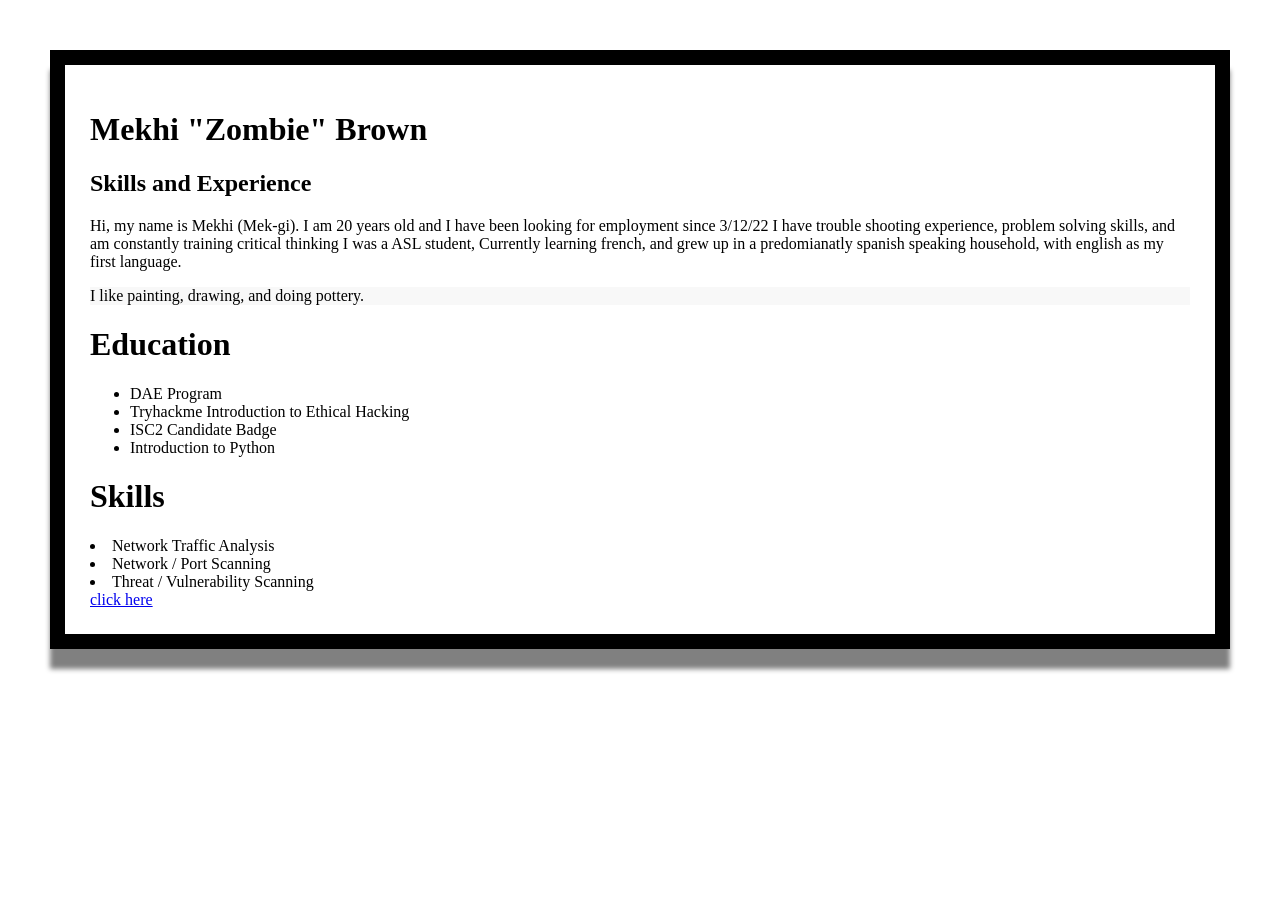
<file: html_1/index.html>
<!DOCTYPE html>
<html lang="en">
<head>
    <meta charset="UTF-8">
    <meta name="viewport" content="width=device-width, initial-scale=1.0">
    <title> Resume </title>
    <link rel="stylesheet" href="styles.css">
</head>  
<body> 
<header>
<h1>                  Mekhi "Zombie" Brown
</h1>


</header>
<main>
<section>
<h2>Skills and Experience</h2>
<p>Hi, my name is Mekhi (Mek-gi). I am 20 years old and I have been looking for employment since 3/12/22 
    I have trouble shooting experience, problem solving skills, and am constantly training critical thinking
    I was a ASL student, Currently learning french, and grew up in a predomianatly spanish speaking household, with english as my first language.
</p>
</section>
<section class=" dog ">
I like painting, drawing, and doing pottery.

</section>
<header>  <h1> Education </h1>  </header>
<ul>
<li> DAE Program </li>
<li>Tryhackme Introduction to Ethical Hacking</li>
<li>ISC2 Candidate Badge </li>
<li> Introduction to Python </li>
</ul>


<header class = skills > <h1> Skills </h1></header>
<li> Network Traffic Analysis </li>
<li> Network / Port Scanning </li>
<li> Threat / Vulnerability Scanning </li>
</ol>
</section>



</main>

<footer>
<a href="information.html">click here </a>
</footer>

    
</body>
</html>
</file>
<file: html_1/styles.css>
body{
width: 300 px;
padding: 25px;
border: 15px solid black;
margin: 50px;
box-shadow: 0  20px 5px  gray;  
    background-color: rgb(255, 255, 255);
}
h1{
    background-color: white;
    color: rgb(0, 0, 0);
}
section{
    background-color: white;
}
.section{
 width: 300 px;
padding: 25px;
border: 15px solid black;
margin: 50px;
box-shadow: 0  20px 5px  gray;  

}

.dog{
    background-color: rgb(248, 248, 248);
}
</file>
